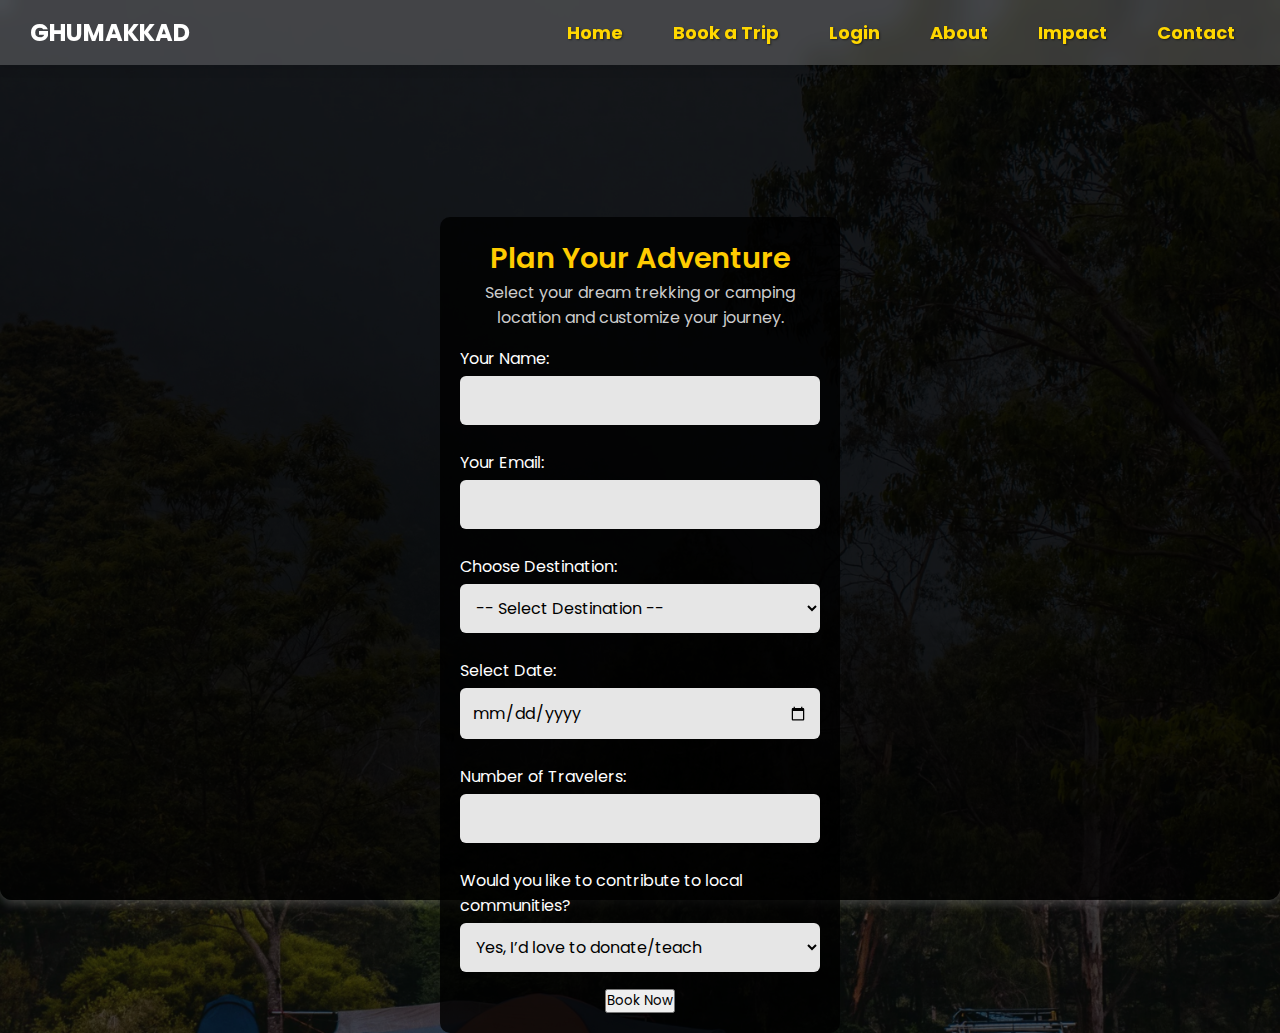
<file: booking.html>
<!DOCTYPE html>
<html lang="en">
<head>
    <meta charset="UTF-8">
    <meta name="viewport" content="width=device-width, initial-scale=1.0">
    <title>GHUMAKKAD - Book a Trip</title>
    <link rel="stylesheet" href="style.css">
</head>
<body>

<header>
    <nav>
        <div class="logo">GHUMAKKAD</div>
        <ul class="nav-links">
            <li><a href="index.html">Home</a></li>
            <li><a href="booking.html">Book a Trip</a></li>
            <li><a href="login.html">Login</a></li>
            <li><a href="about.html">About</a></li>
            <li><a href="impact.html">Impact</a></li>
            <li><a href="contact.html">Contact</a></li>
        </ul>
    </nav>
</header>

<div class="booking-container">
    <div class="booking-form">
        <h2>Plan Your Adventure</h2>
        <p>Select your dream trekking or camping location and customize your journey.</p>

        <form id="bookingForm" action="https://formspree.io/f/mgvazqzw" method="POST">
             <label>Your Name:</label>
    <input type="text" id="name" name="name" required />

    <label>Your Email:</label>
    <input type="email" id="email" name="email" required />
            <label>Choose Destination:</label>
            <select id="destination" name="destination" required>
                <option value="">-- Select Destination --</option>
                <option value="Kinnaur, Himachal Pradesh">Kinnaur, Himachal Pradesh</option>
                <option value="Ziro Valley, Arunachal Pradesh">Ziro Valley, Arunachal Pradesh</option>
                <option value="Munnar, Kerala">Munnar, Kerala</option>
                <option value="Darjeeling, West Bengal">Darjeeling, West Bengal</option>
                <option value="Changtang, Ladakh">Changtang, Ladakh</option>
                <option value="Mawsynram Village, Meghalaya">Mawsynram Village, Meghalaya</option>
                <option value="Brahmatal Trek, Uttarakhand">Brahmatal Trek, Uttarakhand</option>
                <option value="Dhanushkodi, Kerala">Dhanushkodi, Kerala</option>
                <option value="Loktak Lake, Manipur">Loktak Lake, Manipur</option>
                <option value="Majuli Island, Assam">Majuli Island, Assam</option>
            </select>

            <label>Select Date:</label>
            <input type="date" id="date" name="date" required />

            <label>Number of Travelers:</label>
            <input type="number" id="travelers" name="travelers" min="1" required />

            <label>Would you like to contribute to local communities?</label>
            <select id="contribute" name="contribute" required>
                <option value="Yes, I’d love to donate/teach">Yes, I’d love to donate/teach</option>
                <option value="No, just exploring">No, just exploring</option>
            </select>

            <button type="submit">Book Now</button>
        </form>
    </div>
    
</div>



<script>
    document.getElementById("bookingForm").addEventListener("submit", function(event) {
        event.preventDefault();
        
        const formData = new FormData(this);

        fetch(this.action, {
            method: "POST",
            body: formData,
            headers: {
                "Accept": "application/json"
            }
        }).then(response => {
            if (response.ok) {
                alert("Your booking request has been sent successfully!");
                window.location.href = "thankyou.html"; // Redirect to Thank You Page
            } else {
                alert("Error submitting the form. Try again.");
            }
        }).catch(error => {
            console.error("Error:", error);
            alert("There was a problem submitting your form.");
        });
    });
</script>

</body>
</html>
</file>
<file: style.css>
/* Google Fonts */
@import url('https://fonts.googleapis.com/css2?family=Playfair+Display:wght@500;700&family=Poppins:wght@300;400;600&display=swap');
/* Global Styles */
* {
    margin: 0;
    padding: 0;
    box-sizing: border-box;
    scroll-behavior: smooth;
}
/* Navigation Bar (Glassmorphism Effect) */
header {
    position: fixed;
    width: 100%;
    top: 0;
    backdrop-filter: blur(10px);
    background: rgba(255, 255, 255, 0.2);
    padding: 15px 0;
    z-index: 1000;
    box-shadow: 0 4px 10px rgba(0, 0, 0, 0.1);
}
nav {
    display: flex;
    justify-content: space-between;
    align-items: center;
    padding: 0 30px;
}
.logo {
    font-size: 24px;
    font-weight: bold;
    color: #ffffff;
    text-transform: uppercase;
}
.nav-links {
    list-style: none;
    display: flex;
    gap: 20px;
}
.nav-links li a {
    color: #FFD700; 
    font-weight: bold;
    text-shadow: 1px 1px 2px rgba(0, 0, 0, 0.5);
    text-decoration: none;
    font-size: 18px;
    padding: 10px 15px;
    transition: all 0.3s;
    border-radius: 5px;
}
.nav-links li a:hover {
    background: rgba(255, 255, 255, 0.3);
}
/* Hero Section */
.hero {
    height: 100vh;
    background: linear-gradient(rgba(0, 0, 0, 0.5), rgba(0, 0, 0, 0.5)), url('images/hero-bg.jpg') center/cover no-repeat;
    display: flex;
    align-items: center;
    justify-content: center;
    text-align: center;
    color: white;
    animation: fadeIn 2s ease-in-out;
}
.hero-content {
    max-width: 700px;
}
/* Heading Optimization */
.hero h1, .website-title, .booking-section h2 {
    font-size: 3rem; /* Reduced size */
    font-family: 'Playfair Display', serif;
    letter-spacing: 1px; /* Reduced spacing */
    max-width: 600px; /* Restrict width */
    margin: 0 auto;
    text-align: center;
}
/* Hero Description */
.hero p {
    font-size: 1.2rem;
    margin-bottom: 20px;
}
/* Buttons */
.btn {
    background: #ff5733;
    color: white;
    padding: 12px 24px;
    border: none;
    cursor: pointer;
    border-radius: 30px;
    font-size: 18px;
    transition: all 0.3s;
    box-shadow: 0 4px 8px rgba(255, 87, 51, 0.3);
}
.btn:hover {
    background: #c70039;
    transform: scale(1.05);
}
/* Animations */
@keyframes fadeIn {
    from { opacity: 0; }
    to { opacity: 1; }
}
@keyframes fadeInUp {
    0% { opacity: 0; transform: translateY(20px); }
    100% { opacity: 1; transform: translateY(0); }
}
/* About Page Styling */
.about-section {
    background: #f4e1b9; /* Sandy Yellow Background */
    padding: 50px;
    text-align: center;
    border-radius: 10px;
    margin: 20px auto;
    box-shadow: 0 4px 10px rgba(0, 0, 0, 0.2);
    color: #333;
}
.about-section h2 {
    font-size: 2rem;
    margin-bottom: 15px;
    color: #d35400;
}
.data-analysis, .impact-section {
    display: flex;
 justify-content: center;
    align-items: center;
    gap: 20px;
    flex-wrap: wrap;
}

.data-analysis img, .impact-section img {
    width: 300px;
    border-radius: 10px;
    box-shadow: 0px 4px 10px rgba(0, 0, 0, 0.2);
}
.btn {
    background: #d35400;
    color: white;
    padding: 12px 24px;
    border-radius: 30px;
    text-decoration: none;
    transition: all 0.3s;
    display: inline-block;
    margin-top: 20px;
}
.btn:hover {
    background: #e67e22;
    transform: scale(1.05);
}
.about-section h2 {
    font-size: 24px;
    color: #333;
}

.about-section p {
    font-size: 16px;
    color: #555;
}
.btn-about {
    display: inline-block;
    padding: 10px 20px;
    margin-top: 10px;
    background-color: #ff9800; /* Orange Shade */
    color: white;
    font-size: 18px;
    text-decoration: none;
    border-radius: 5px;
    transition: 0.3s;
}
.btn-about:hover {
    background-color: #e68a00;
}
/* General Styles */
body {
    font-family: 'Poppins', sans-serif;
    margin: 0;
    padding: 0;
    text-align: center;
}
/* Header */
.about-header {
    background: linear-gradient(to right, #ff9800, #ff5722);
    padding: 50px 20px;
    color: white;
}

.about-header h1 {
    font-size: 40px;
    margin: 10px 0;
}

.about-header p {
    font-size: 18px;
    font-weight: 300;
}
/* About Content Section */
.about-content {
    display: flex;
    flex-wrap: wrap;
    justify-content: center;
    gap: 20px;
    padding: 40px 20px;
}
.about-box {
    margin-top: 50px;
    width: 300px;
    padding: 20px;
    background: white;
    border-radius: 10px;
    box-shadow: 2px 2px 10px rgba(0, 0, 0, 0.1);
    transition: transform 0.3s ease-in-out;
}
.about-box:hover {
    transform: translateY(-5px);
}

.about-box h2 {
    color: #e65100;
    font-size: 24px;
}

.about-box p {
    font-size: 16px;
    color: #555;
}
/* Statistics Section */
.about-stats {
    background: white;
    padding: 40px 20px;
    margin-top: 30px;
}

.stats-container {
    display: flex;
    justify-content: center;
    gap: 40px;
    flex-wrap: wrap;
}
.stat {
    width: 200px;
    padding: 20px;
    background: #ff9800;
    color: white;
    border-radius: 10px;
    font-size: 20px;
    font-weight: bold;
    box-shadow: 2px 2px 10px rgba(0, 0, 0, 0.2);
}

/* Footer */
footer {
    padding: 20px;
    background: #e65100;
    color: white;
    font-size: 16px;
    width: 100%;
    text-align: center;
    position: relative; /* Keeps footer inside the content flow */
}
/* General Styles */
body {
    font-family: 'Poppins', sans-serif;
    margin: 0;
    padding: 0;
    text-align: center;
}

/* Header */
.about-header {
    background: linear-gradient(to right, #ff9800, #ff5722);
    padding: 50px 20px;
    color: white;
}

.about-header h1 {
    font-size: 40px;
    margin: 10px 0;
}
.about-header p {
    font-size: 18px;
    font-weight: 300;
}
/* About Content Section */
.about-content {
    display: flex;
    flex-wrap: wrap;
    justify-content: center;
    gap: 20px;
    padding: 40px 20px;
}
.about-box {
    width: 300px;
    padding: 20px;
    background: white;
    border-radius: 10px;
    box-shadow: 2px 2px 10px rgba(0, 0, 0, 0.1);
    transition: transform 0.3s ease-in-out;
}

.about-box:hover {
    transform: translateY(-5px);
}
.about-box h2 {
    color: #e65100;
    font-size: 24px;
}

.about-box p {
    font-size: 16px;
    color: #555;
}
/* Statistics Section */
.about-stats {
    background: white;
    padding: 40px 20px;
    margin-top: 30px;
}

.stats-container {
    display: flex;
    justify-content: center;
    gap: 40px;
    flex-wrap: wrap;
}
.stat {
    width: 200px;
    padding: 20px;
    background: #ff9800;
    color: white;
    border-radius: 10px;
    font-size: 20px;
    font-weight: bold;
    box-shadow: 2px 2px 10px rgba(0, 0, 0, 0.2);
}


/* Tagline Section */
.tagline-section {
    height: 100vh;
    display: flex;
    flex-direction: column;
    justify-content: center;
    align-items: center;
    text-align: center;
    color: white;
    padding: 20px;
}
.tagline {
    font-size: 3rem;
    font-weight: bold;
    text-transform: uppercase;
    letter-spacing: 2px;
    text-shadow: 2px 2px 10px rgba(0, 0, 0, 0.3);
    font-family: 'Playfair Display', serif;
}

.sub-tagline {
    font-size: 1.5rem;
    margin-top: 10px;
    font-weight: 300;
    font-family: 'Poppins', sans-serif;
}
.tagline-container {
    position: absolute;
    top: 70%;  /* Adjust position to appear below the title */
    left: 50%;
    transform: translate(-50%, -50%);
    text-align: center;
    width: 100%;
}
.big-tagline {
    font-size: 6rem;  /* Normal size for other words */
    font-family: 'Playfair Display', serif;
    font-weight: bold;
    color: #f5f5dc;
    text-shadow: 6px 6px 30px rgba(0, 0, 0, 0.8);
    text-align: center;
    line-height: 1.1;
    display: block;
    width: 100%;
    margin-top: 10vh; /* Adjust position */
}
.bigger-word {
    font-size: 30rem;  /* Larger size for "travel" */
    color: #ffd700; /* Optional: Give it a golden color */
    font-weight: 900;
}
body {
    background: url('image3.png') no-repeat center center/cover;
    height: 100vh; /* Ensures full-screen coverage */
    margin: 0;
    padding: 0;
}
.container {
    display: flex;
    justify-content: center;
    align-items: center;
    height: 100vh; /* Full viewport height */
}

/* Impact Page Hero Section */
.impact-hero {
    background: url('impact-bg.jpg') no-repeat center center/cover;
    height: 50vh;
    display: flex;
    align-items: center;
    justify-content: center;
    text-align: center;
    position: relative;
}
.overlay {
    background: rgba(0, 0, 0, 0.6);
    width: 100%;
    height: 100%;
    color: white;
    display: flex;
    flex-direction: column;
    align-items: center;
    justify-content: center;
    padding: 20px;
}
.impact-hero h1 {
    font-size: 3rem;
    font-weight: bold;
}

.impact-hero p {
    font-size: 1.5rem;
}
/* Impact Statistics Section */
.impact-stats {
    display: flex;
    justify-content: space-around;
    text-align: center;
    padding: 50px;
    background: #f7f7f7;
}

.stat {
    padding: 20px;
}

.stat h2 {
    font-size: 2.5rem;
    color: #27ae60;
}
.stat p {
    font-size: 1.2rem;
}
/* Testimonials Section */
.impact-testimonials {
    text-align: center;
    padding: 50px;
    background: #ffffff;
}

.impact-testimonials h2 {
    font-size: 2.5rem;
    color: #2c3e50;
}
.testimonial {
    background: #f1f1f1;
    padding: 20px;
    margin: 20px auto;
    width: 60%;
    border-left: 5px solid #27ae60;
}

.testimonial h4 {
    margin-top: 10px;
    color: #2c3e50;
}
/* Call to Action Section */
.impact-cta {
    text-align: center;
    padding: 50px;
    background: #27ae60;
    color: white;
}

.impact-cta h2 {
    font-size: 2.5rem;
}
.impact-cta p {
    font-size: 1.2rem;
    margin-bottom: 20px;
}

.cta-button {
    background: white;
    color: #27ae60;
    padding: 10px 20px;
    text-decoration: none;
    font-size: 1.2rem;
    border-radius: 5px;
    font-weight: bold;
}
.impact-story {
    display: flex;
    align-items: center;
    justify-content: space-around;
    padding: 40px;
    color: black; /* Ensures text is readable */
    border-radius: 10px;
    margin: 20px auto;
    width: 80%;
    background: white; /* Sets background color to white */
    box-shadow: 0 0 10px rgba(0, 0, 0, 0.1); /* Adds a subtle shadow */
}
.impact-content {
    max-width: 50%;
}

.impact-content h2 {
    font-size: 2rem;
    color: #333; /* Darker text for better readability */
    margin-bottom: 10px;
}
/* Impact Section */
#impact-section {
    background-color: white;
    padding: 50px 10%;
    text-align: center;
}

/* Heading Styling */
#impact-section h2 {
    font-size: 36px;
    font-weight: bold;
    color: #070707;
    text-transform: uppercase;
    margin-bottom: 30px;
}
/* Impact Stories Layout */
.impact-story {
    display: flex;
    align-items: center;
    gap: 20px;
    background: hwb(144 88% 10%);
    padding: 20px;
    border-radius: 10px;
    box-shadow: 0px 4px 8px rgba(0, 0, 0, 0.1);
    margin-bottom: 30px;
}
/* Image Styling */
.impact-story img {
    width: 40%;
    border-radius: 10px;
    object-fit: cover;
    max-height: 300px;
}

/* Text Styling */
.impact-story .text {
    width: 60%;
    text-align: left;
}
.impact-story h3 {
    font-size: 28px;
    color: #070707;
    margin-bottom: 10px;
}
.impact-story p {
    font-size: 18px;
    color: #555;
    line-height: 1.6;
}

/* Responsive Layout */
@media (max-width: 768px) {
    .impact-story {
        flex-direction: column;
        text-align: center;
    }
    .impact-story img {
        width: 100%;
        max-height: 300px;
    }
    .impact-story .text {
        width: 100%;
    }
}
.impact-story {
    display: flex;
    align-items: center;
    justify-content: space-between;
    background: #ffffff; /* Keeping it clean */
    padding: 20px;
    margin-bottom: 20px;
    border-radius: 10px;
    box-shadow: 0 4px 8px rgba(0, 0, 0, 0.1);
}
.impact-card {
    width: 300px;
    background: white;
    padding: 15px;
    border-radius: 10px;
    box-shadow: 0 4px 8px rgba(0, 0, 0, 0.1);
    text-align: center;
    margin: 20px;
}
.impact-card img {
    width: 100%;
    height: 180px;
    border-radius: 10px;
    object-fit: cover;
}

.impact-card h2 {
    font-size: 18px;
    color: #333;
    margin-top: 10px;
}
.impact-card .short-text {
    font-size: 14px;
    color: #555;
}

.impact-card .full-text {
    font-size: 14px;
    color: #555;
    display: none;
}
.contact-section {
    margin-top: 30px;
    color: white;
    text-align: center;
    padding: 60px 20px;
}

.contact-section h2 {
    font-size: 2rem;
}
.contact-section p {
    font-size: 1rem;
}

.contact-section .highlight {
    color: #ffcc00; /* Golden touch for "message!" */
}

.contact-container {
    display: flex;
    justify-content: space-between;
    align-items: center;
    max-width: 1100px;
    margin: auto;
    padding-top: 30px;
}
.contact-info {
    width: 35%;
    background-color: #ffcc00; /* Golden Background */
    padding: 20px;
    border-radius: 10px;
    text-align: left;
    color: black;
}

.contact-info h3 {
    font-size: 1.5rem;
}
.contact-form {
    width: 60%;
    background-color: #1b263b;
    padding: 30px;
    border-radius: 10px;
}

.input-group, .input-row {
    margin-bottom: 15px;
}

.input-row {
    display: flex;
    gap: 15px;
}
input, textarea {
    width: 100%;
    padding: 10px;
    border: 1px solid #ccc;
    border-radius: 5px;
    font-size: 1rem;
}

textarea {
    height: 100px;
    resize: none;
}
.send-btn {
    background-color: #ffcc00;
    color: black;
    padding: 10px 20px;
    border: none;
    font-size: 1rem;
    cursor: pointer;
    border-radius: 5px;
    width: 100%;
    font-weight: bold;
}
.fb { background: #1877F2; } /* Facebook Blue */
.ig { background: #E1306C; } /* Instagram Pink */
.x { background: black; } /* Twitter/X */
.yt { background: #FF0000; } /* YouTube Red */
.pin { background: #E60023; } /* Pinterest Red */

.subscribe-section {
    margin-top: 30px;
}

.subscribe-section h3 {
    font-size: 1.3rem;
    color: #0d1b2a;
}
.subscribe-section input {
    width: 80%;
    padding: 10px;
    margin-top: 10px;
    border: 1px solid #ccc;
    border-radius: 5px;
    font-size: 1rem;
}
.subscribe-btn {
    width: 85%;
    background: #f5f5f6; /* Blue */
    color: rgb(16, 16, 16);
    padding: 10px;
    font-size: 1rem;
    border: none;
    cursor: pointer;
    border-radius: 5px;
    margin-top: 10px;
}

.policy {
    font-size: 0.8rem;
    margin-top: 10px;
    color: #666;
}
.policy a {
    color: #e2e8f1;
    text-decoration: none;
}
.social-subscribe {
    background-color: white;
    text-align: center;
    padding: 40px 20px;
}

.social-subscribe h2 {
    font-size: 1.5rem;
    color: #0d1b2a; /* Dark Blue */
}
.social-subscribe p {
    font-size: 1.5rem; /* Increase the font size */
    font-weight: bold; /* Make it bold */
    color: #080808; /* Keep it noticeable (blue shade) */
}


.social-icons {
display: flex;
justify-content: center;
gap: 15px;
margin-top: 10px;
}
.social-btn {
    width: 40px;
    height: 40px;
    display: flex;
    align-items: center;
    justify-content: center;
    border-radius: 50%;
    font-size: 18px;
    color: white;
    text-decoration: none;
}
.fb { background: #1877F2; } /* Facebook Blue */
.ig { background: #E1306C; } /* Instagram Pink */
.x { background: black; } /* Twitter/X */
.yt { background: #FF0000; } /* YouTube Red */
.pin { background: #E60023; } /* Pinterest Red */

.subscribe-section {
    margin-top: 30px;
}

.subscribe-section h3 {
    font-size: 1.3rem;
    color: #151616;
}
.subscribe-section input {
    width: 80%;
    padding: 10px;
    margin-top: 10px;
    border: 1px solid #ccc;
    border-radius: 5px;
    font-size: 1rem;
}
.subscribe-btn {
    width: 85%;
    background: #2a05d0; /* Blue */
    color: white;
    padding: 10px;
    font-size: 1rem;
    border: none;
    cursor: pointer;
    border-radius: 5px;
    margin-top: 10px;
}
.policy {
    font-size: 0.8rem;
    margin-top: 10px;
    color: #111111;
}

.policy a {
    color: #18191a;
    text-decoration: none;
}
* {
    margin: 0;
    padding: 0;
    box-sizing: border-box;
    font-family: 'Poppins', sans-serif;
}
/* Blur Effect */
.background-blur {
    position: absolute;
    width: 100%;
    height: 100%;
    backdrop-filter: blur(8px);
    z-index: -1;
}

/* Login Container */
.login-container {
    background: rgba(0, 0, 0, 0.6);
    padding: 2rem;
    border-radius: 12px;
    width: 350px;
    text-align: center;
    box-shadow: 0px 4px 10px rgba(255, 255, 255, 0.2);
}
/* Login Heading */
.login-container h2 {
    color: #ffcc00;
    margin-bottom: 1rem;
    font-size: 1.8rem;
    font-weight: 600;
}
/* Input Fields */
.input-box {
    width: 100%;
    padding: 12px;
    margin: 10px 0;
    border: none;
    border-radius: 6px;
    font-size: 1rem;
    background: rgba(255, 255, 255, 0.8);
}

/* Focus Effect */
.input-box:focus {
    outline: 2px solid #ffcc00;
}
/* Login Button */
.login-btn {
    width: 100%;
    padding: 12px;
    border: none;
    border-radius: 6px;
    background: #ffcc00;
    color: #000;
    font-size: 1.2rem;
    font-weight: bold;
    cursor: pointer;
    transition: 0.3s;
}

/* Button Hover Effect */
.login-btn:hover {
    background: #ffdb4d;
}

/* Forgot Password & Register Links */
.login-links {
    margin-top: 1rem;
}

.login-links a {
    color: #ffcc00;
    text-decoration: none;
    font-size: 0.9rem;
}

.login-links a:hover {
    text-decoration: underline;
}
/* Container */
.booking-container {
    
    background: rgba(0, 0, 0, 0.7);
    padding: 2rem;
    border-radius: 12px;
    width: 400px;
    text-align: center;
    box-shadow: 0px 4px 10px rgba(255, 255, 255, 0.2);
}

/* Heading */
.booking-container h2 {
    color: #ffcc00;
    font-size: 1.8rem;
    font-weight: 600;
}
/* Subtext */
.booking-container p {
    color: #ccc;
    margin-bottom: 1rem;
}

/* Labels */
label {
    display: block;
    text-align: left;
    color: #fff;
    font-size: 1rem;
    margin: 10px 0 5px;
}
/* Input Fields */
input, select {
    width: 100%;
    padding: 12px;
    margin-bottom: 15px;
    border: none;
    border-radius: 6px;
    font-size: 1rem;
    background: rgba(255, 255, 255, 0.9);
}
.booking-container {
    display: flex;
    flex: 1;
    justify-content: center;  /* Centers it horizontally */
    align-items: center;  /* Centers it vertically */
    height: 100vh;  /* Full height of the viewport */
    width: 100%;
}

.booking-form {
    margin-top: 350px;
    background: rgba(0, 0, 0, 0.8); /* Dark background with transparency */
    padding: 20px;
    border-radius: 10px;
    color: white;
    max-width: 400px; /* Adjust the width */
    width: 100%;
    text-align: center;
}
.login-container {
    display: flex;
    justify-content: center;  /* Centers horizontally */
    align-items: center;  /* Centers vertically */
    height: 100vh;  /* Full viewport height */
    width: 100%;
}

.login-form {
    background: rgba(0, 0, 0, 0.8); /* Dark background with transparency */
    padding: 20px;
    border-radius: 10px;
    color: white;
    max-width: 350px; /* Adjust form width */
    width: 100%;
    text-align: center;
}

.login-form input {
    width: 90%;
    padding: 10px;
    margin: 10px 0;
    border: none;
    border-radius: 5px;
}

.login-form button {
    width: 90%;
    padding: 10px;
    background: yellow;
    border: none;
    border-radius: 5px;
    font-weight: bold;
    cursor: pointer;
}
.login-form p a {
    color: yellow; /* Change text color to yellow */
    text-decoration: none; /* Remove underline */
    font-weight: bold;
}

.login-form p a:hover {
    color: orange; /* Change color on hover */
}

.btn-book {
    display: inline-block;
    background-color: #FFD700; /* Yellow color */
    color: black;
    padding: 12px 24px;
    font-size: 20px;
    font-weight: bold;
    text-decoration: none;
    border-radius: 5px;
    margin-top: 5px; /* Reduced margin to bring it closer */
    transition: 0.3s ease-in-out;
}
</file>
